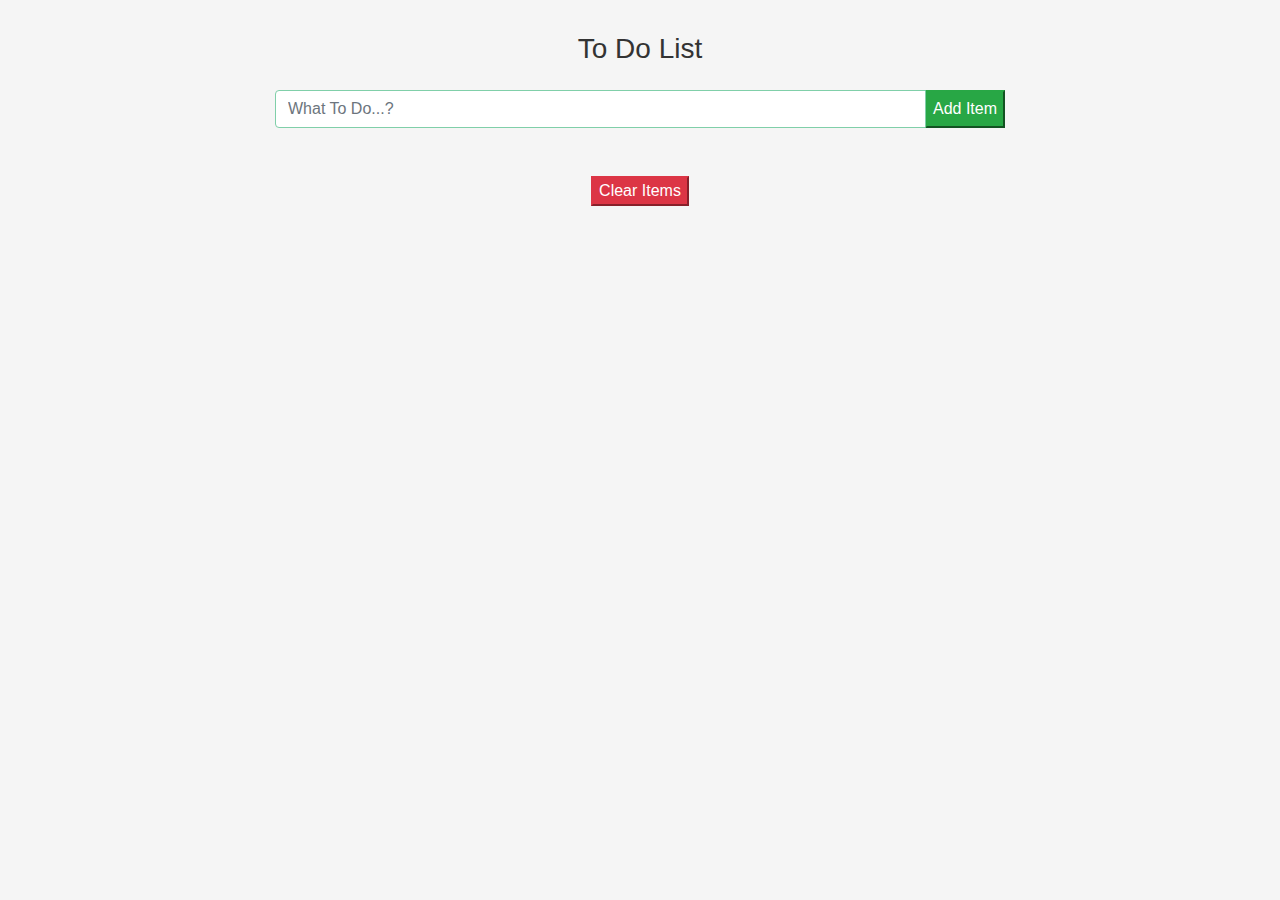
<file: index.html>
<!DOCTYPE html>
<html lang="en">
  <head>
    <meta charset="UTF-8" />
    <meta name="viewport" content="width=device-width, initial-scale=1.0" />
    <!-- <meta http-equiv="X-UA-Compatible" content="ie=edge"> -->
    <!-- bootstrap css -->
    <link rel="stylesheet" href="css/bootstrap.min.css" />
    <!-- main css -->
    <link rel="stylesheet" href="css/main.css" />
    <!-- google fonts -->
    <link
      href="https://fonts.googleapis.com/css?family=Courgette"
      rel="stylesheet"
    />

    <!-- font awesome -->
    <link rel="stylesheet" href="css/all.css" />
    <title>ToDoList Application</title>
    <style></style>
  </head>

  <body>
    <div class="container">
      <div class="row">
        <div class="col mx-auto col-md-8 mt-3 text-center">
          <div class="alert text-capitalize feedback">write value for item</div>
          <!-- form -->
          <form id="itemForm" class="my-3">
            <h3 class="text-capitalize mb-4">to do list</h3>
            <div class="input-group">
              <input
                type="text"
                class="form-control text-capitalize"
                id="itemInput"
                placeholder="What To Do...?"
              />
              <div class="input-group-append">
                <button class="btn-success" type="submit">Add Item</button>
              </div>
            </div>
          </form>
          <!-- form -->
          <div class="item-container">
            <div class="item-list my-5"></div>

            <button type="button" class="btn-danger" id="clear-list">
              Clear Items
            </button>
          </div>
        </div>
      </div>
    </div>

    <!-- jquery -->
    <script src="js/jquery-3.3.1.min.js"></script>
    <!-- bootstrap js -->
    <script src="js/bootstrap.bundle.min.js"></script>
    <!-- script js -->
    <script src="js/app.js"></script>
  </body>
</html>
</file>
<file: css/main.css>
:root {
  --mainWhite: #f5f5f5;
  --mainGreen: #80cfa9;
  --mainBlack: #333333;
  --mainRed: #d62828;
  --mainBlue: #11b5e4;
}
body {
  background: var(--mainWhite);
  color: #333333;
}
.btn-green {
  border-color: var(--mainGreen);
  background: transparent;
  color: var(--mainGreen);
}
.btn-green:hover {
  background: var(--mainGreen);
  color: var(--mainBlack);
}
.form-control {
  border-color: var(--mainGreen) !important;
}

.feedback {
  display: none;
}
.item {
  display: flex;
  justify-content: space-between;
}
.item-icon {
  font-size: 1.2rem;
  cursor: pointer;
}
.complete-item {
  color: var(--mainGreen);
}
.complete-item:hover {
  color: var(--mainGreen);
}
.edit-item {
  color: var(--mainBlue);
}
.edit-item:hover {
  color: var(--mainBlue);
}
.delete-item {
  color: var(--mainRed);
}
.delete-item:hover {
  color: var(--mainRed);
}
.completed {
  text-decoration: line-through;
  opacity: 0.5;
}
.visibility {
  opacity: 0.5;
}
.showItem {
  display: block;
}
</file>
